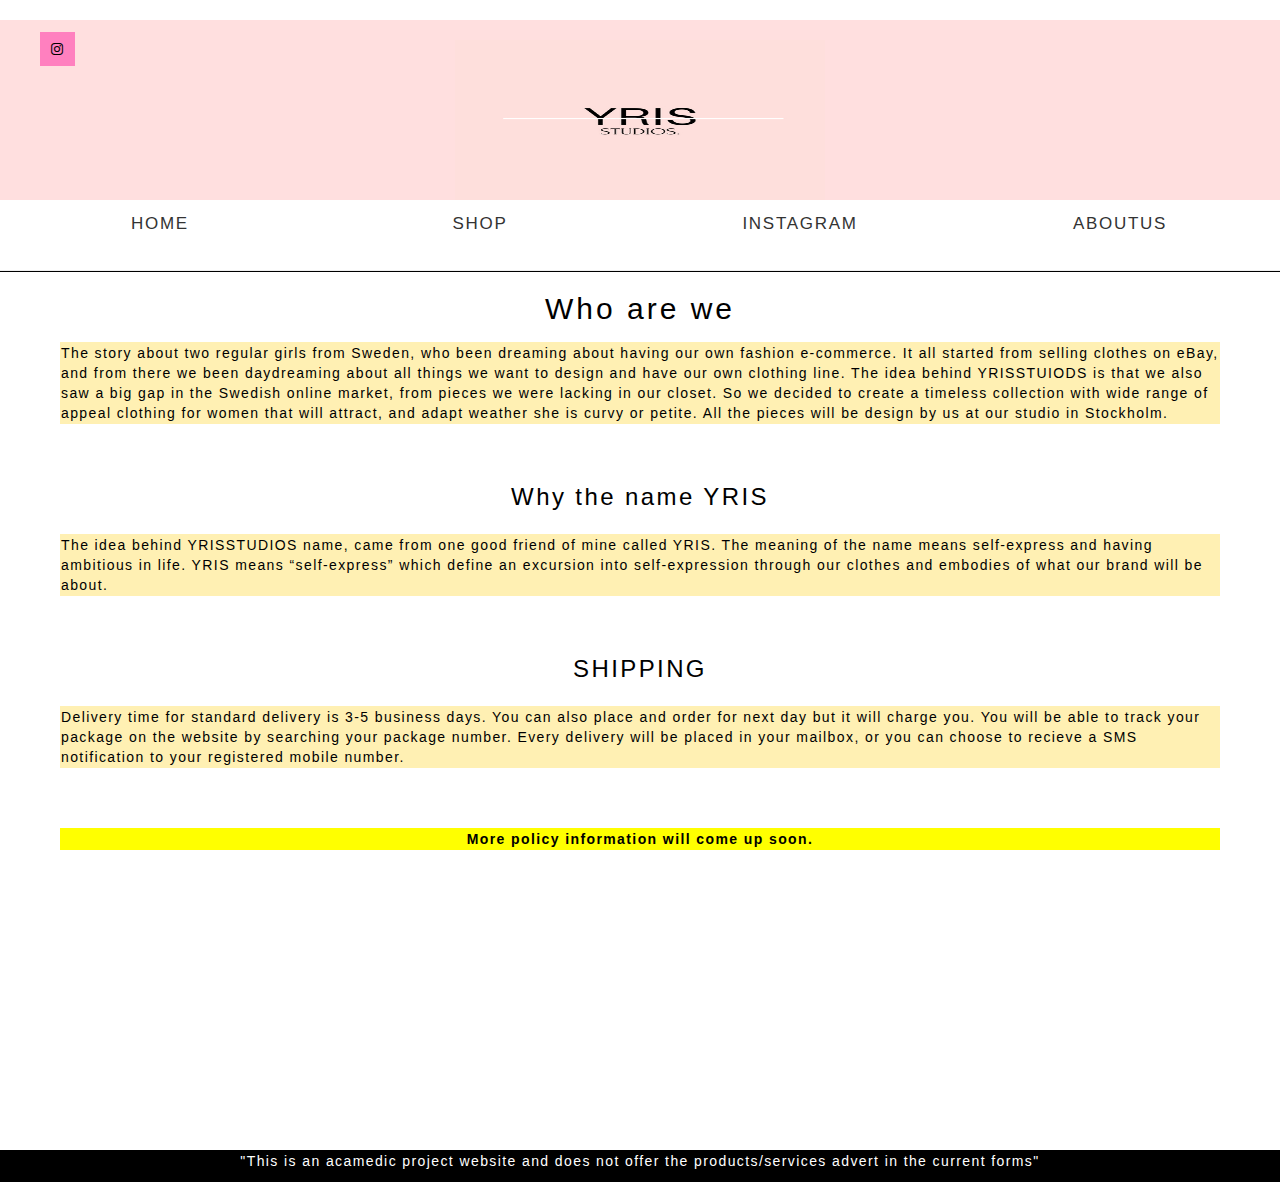
<file: ABOUTUS.html>
<!DOCTYPE html>

<html xmlns="http://www.w3.org/1999/xhtml" xml:lang="en" lang="en">
	


<head>
     <meta http-equiv="content-type" content="text/html;charset=utf-8" />
    <meta name="viewport" content="width=device-width, initial-scale=1">
    <title>Aboutus</title>
    <!-- Bootstrap Core CSS don’t modify this link -->
    <link href="css/bootstrap.min.css" rel="stylesheet">
    <!-- Custom CSS don’t modify this link-->
    <link href="css/YourStyle.css" rel="stylesheet">
    
<link rel="stylesheet" href="https://cdnjs.cloudflare.com/ajax/libs/font-awesome/4.7.0/css/font-awesome.min.css">
</head>

<body>

  
		<!-- Page Content -->
   

        <div class="wrapper"> </div>
      
			<header id="header" class="not-scrolled"> 
				
					
          <div class="global-site-notice"> </div>
			  
			  
			  
			    <div class="container-fluid main container" > </div>
				     
				 
						 
          <a href="https://www.instagram.com/yrisstudios/?hl=en" class="fa fa-instagram"></a>
          
          
          
          
       				 	<img class="img-yris" src="img/YRIS(1).jpg" alt="YRISSTUDIOS"> 
				
             
             
         
          
          
   <a href="https://www.instagram.com/yrisstudios/?hl=en" class="fa fa-instagram"></a>
          
          
             
             
             </header>

          
 
<!-- Navigation -->


<!-- Brand and toggle get grouped for better mobile display -->
<div class="desktop-nav"> 
  

 <div class="container"> </div> 

<!-- .container -->

 

<a class= "navbar-brand" href="index.html">HOME</a>
  <a class= "navbar-brand" href="SHOP.html">SHOP</a>
  <a class="navbar-brand" href="INSTAGRAM.html">INSTAGRAM</a>
  <a class="navbar-brand" href="ABOUTUS.html">ABOUTUS</a>
</div>

   <hr class="vertical-line" />



<!-- Brand and toggle get grouped for better mobile display -->


<!-- End of Navigation -->


  <h2 class="whoarewe"> Who are we</h2>
  <p class="story">The story about two regular girls from Sweden, 
  who been dreaming about having our own fashion e-commerce. 
  It all started from selling clothes on eBay, 
  and from there we been daydreaming about all things we want to design and have our own clothing line. 
  The idea behind YRISSTUIODS is that we also saw a big gap in the Swedish online market, 
  from pieces we were lacking in our closet. 
  So we decided to create a timeless collection with wide range of appeal clothing for women that will attract,
  and adapt weather she is curvy or petite. All the pieces will be design by us at our studio in Stockholm. </p>
  <h3 class="whythename">Why the name YRIS</h3>
  <p class="idea">
The idea behind YRISSTUDIOS name, came from one good friend of mine called YRIS. 
The meaning of the name means self-express and having ambitious in life. 
YRIS means “self-express” which define an excursion into self-expression through our clothes 
and embodies of what our brand will be about.
</p>


      
  <h3 class="shipping"> SHIPPING </h4>    
      
           
<p class="delivery"> 

 
Delivery time for standard delivery is 3-5 business days. 
You can also place and order for next day but it will charge you. 
You will be able to track your package on the website by searching your package number. 
Every delivery will be placed in your mailbox, 
or you can choose to recieve a SMS notification to your registered mobile number. 

</p>
  
<p class="policy">
More policy information will come up soon. 

</p>           
            
            


 <div class="footer">
  <p>"This is an acamedic project website and does not offer 
the products/services advert in the current forms"</p>
</div> 

 



     <!-- End of Page Content -->
 
 
    <!-- jQuery -->
    <script src="js/jquery.js"></script>
    
    




</body>

</html>
</file>
<file: css/YourStyle.css>
/*the body*/
body  {
background-color:#FFFFFF; /*white*/

font-family: "Lato", sans-serif;
letter-spacing: 0.1em;
}




/*topline black under the navigationbar*/
.vertical-line{
height: 1px; 
width: 100%;
background-color: #000000; /*black*/ 

 
}



/*wrapper for all pages*/
.wrapper {
    position: relative;
    top: 0;
    left: 0;
    -webkit-transition: all 0.3s;
    transition: all 0.3s;
}



/*the logo at the top*/
.img-yris {
width: 370px;
position: relative;
margin: auto;
display: block;
position: relative;
height: 160px;

}



/*the pink color at the top*/
header {
background-color: #ffdfdf; /*lightpink*/
height: 180px;
text-align: center;
padding-top: 20px; 
font-family: "Lato", sans-serif;
margin-top: 20px;
}

/*****homepage******/

/* video for homepage */
#myVideo {

position: relative; 
width: 100%;
height: 100%;
float: center;
padding: -60px;  
margin: auto;

}





/* welcome for home page*/
.homepage {
color: #ffb3d9;
text-align: center; 
width: auto; 
letter-spacing: 0.1em;
font-weight: bold;
}


.yrisgirls {
color: #000000; /*black*/
text-align: left;
padding: 3px; 
margin: 60px; 
margin-top: 10px; 
letter-spacing: 0.1em;
font-size: 15px; 
background-color: #ffdfdf; 

} 


.footnote {
color: #000000; /*black*/
text-align: center; 
padding: 3px; 
margin: 60px; 
letter-spacing: 0.1em;
margin-top: -10px; 
font-size: 15px; 
background-color: #ffdfdf; 

} 





/************shop page*********/


/*h1 for shop*/
.shop {
color: black; 
letter-spacing: 0.1em;
text-align: center; 
height: 50px; 

}


/*p welcome for shop page*/
.welcome {
color: black;
text-align: center; 
width: auto; 
letter-spacing: 0.1em;
padding: 1px; 
margin: 60px; 
margin-top: 10px; 

}



/* Three image containers (use 25% for four, and 50% for two, etc) */
.column {
  float: left;
  width: 33.33%;
  padding: 5px;
}

/* Clear floats after image containers */
.row::after {
  content: "";
  clear: both;
  display: table;
} 

.row {
  display: flex;
}

.column {
  flex: 33.33%;
  padding: 5px;
}





.fa {
  padding: 10px;
  font-size: 80px;
  width: 35px;
  text-align: center;
  text-decoration: none;
  margin: 5px 2px;
  position: absolute;
  top: 3%;
  left: 3%;
}

.fa:hover {
    opacity: 0.7;
}


.fa-instagram {
  background: #ff80bf;
  color: black;
}



.provide {
color:black; 
letter-spacing: 0.1em;
text-align: left; 
font-weight: bold;
padding: 8px; 
margin: 10px; 
} 

.clothing {
color: purple; 
letter-spacing: 0.1em;
padding: 8px; 
margin: 10px; 
}


.note {
color:black; 
letter-spacing: 0.1em;
background-color: yellow; 
margin: 80px; 
padding: 40px; 
font-weight: bold;
}



/*********instagram*****/


/*h1 for instagram*/
.instagram {
color: black; 
letter-spacing: 0.1em;
height: 50px; 
text-align: center; 

}

/*p after h1 on instagram page*/
.upcoming {
color: black;
text-align: center; 
width: auto; 
letter-spacing: 0.1em;
padding: 1px; 
margin: 60px; 
margin-top: 10px; 

}



 /* Slideshow container */
.slideshow-container {
  position: relative;
  background: white; 
}

/* Slides */
.mySlides {
  display: none;
  padding: 80px;
  text-align: center;
}

/* Next & previous buttons */
.prev, .next {
  cursor: pointer;
  position: absolute;
  top: 50%;
  width: auto;
  margin-top: -30px;
  padding: 16px;
  color: #888;
  font-weight: bold;
  font-size: 20px;
  border-radius: 0 3px 3px 0;
  user-select: none;
}

/* Position the "next button" to the right */
.next {
  position: absolute;
  right: 0;
  border-radius: 3px 0 0 3px;
}

/* On hover, add a black background color with a little bit see-through */
.prev:hover, .next:hover {
  background-color: white; 
  color: white;
}

/* The dot/bullet/indicator container */
.dot-container {
  text-align: center;
  padding: 20px;
  background: white; 
}

/* The dots/bullets/indicators */
.dot {
  cursor: pointer;
  height: 15px;
  width: 15px;
  margin: 0 2px;
  background-color: #ffdfdf;  
  border-radius: 50%;
  display: inline-block;
  transition: background-color 0.6s ease;
}

/* Add a background color to the active dot/circle */
.active, .dot:hover {
  background-color: #717171;
}

/* Add an italic font style to all quotes */
q {font-style: italic;}

/* Add a blue color to the author */
.author {color: cornflowerblue;} 












/********aboutus*****/

/*about us*/
.whoarewe {
color:black;
letter-spacing: 0.1em;
text-align: center; 
height: 40px; 
letter-spacing: 0.1em;

}


/*the story*/
.story  {
color:black;
letter-spacing: 0.1em;
text-align: left;
background-color:#fff0b3; 
padding: 1px; 
margin: 60px; 
margin-top: 10px; 
 
}

/*about us*/
.whythename {
color:black;
letter-spacing: 0.1em;
text-align: center; 
height: 40px; 
letter-spacing: 0.1em;


}

/*theidea*/
.idea  {
color:black;
letter-spacing: 0.1em;
text-align: left;
background-color: #fff0b3;
padding: 1px; 
margin: 60px; 
margin-top: 10px; 

}


.shipping {
color:black;
letter-spacing: 0.1em;
text-align: center; 
height: 40px; 
letter-spacing: 0.1em;
}

.delivery {
color:black;
letter-spacing: 0.1em;
text-align: left;
background-color: #fff0b3;
padding: 1px; 
margin: 60px; 
margin-top: 10px; 
}



.policy {
color:black;
letter-spacing: 0.1em;
text-align: center;
background-color: yellow;
padding: 1px; 
margin: 60px; 
margin-top: 10px; 
font-weight: bold;
}



/*********navigation*****************/



/* Add a black background color to the top navigation */
.desktop-nav {
    background-color: #FFFFFF;
    overflow: hidden;
    text-align: center; 
   
}


/* Style the links inside the navigation bar */
.desktop-nav a {
    display: inline-block;
    color: #333333;
    padding: 14px 16px;
    text-decoration: none;
    font-size: 17px;
    letter-spacing: 0.1em;
width: 25%; 


}

/* Change the color of links on hover */
.desktop-nav a:hover {
    background-color: #FFFFFF;
    color: black;
    
}

/* Add a color to the active/current link */
.desktop-nav a.active {
    background-color: #FFFFFF;
    color: black;
}




/******************************************************************/




/*footer for all pages at the bottom*/
.footer {

    padding: 1px; /* Some padding */
    text-align: center; /* Center text*/
    background: black; /* lightpink background */
    width: auto; 
    margin-top: 300px;
    color: white; 
    font-family: "Lato", sans-serif;
 
}

 
 /*************************/
</file>
